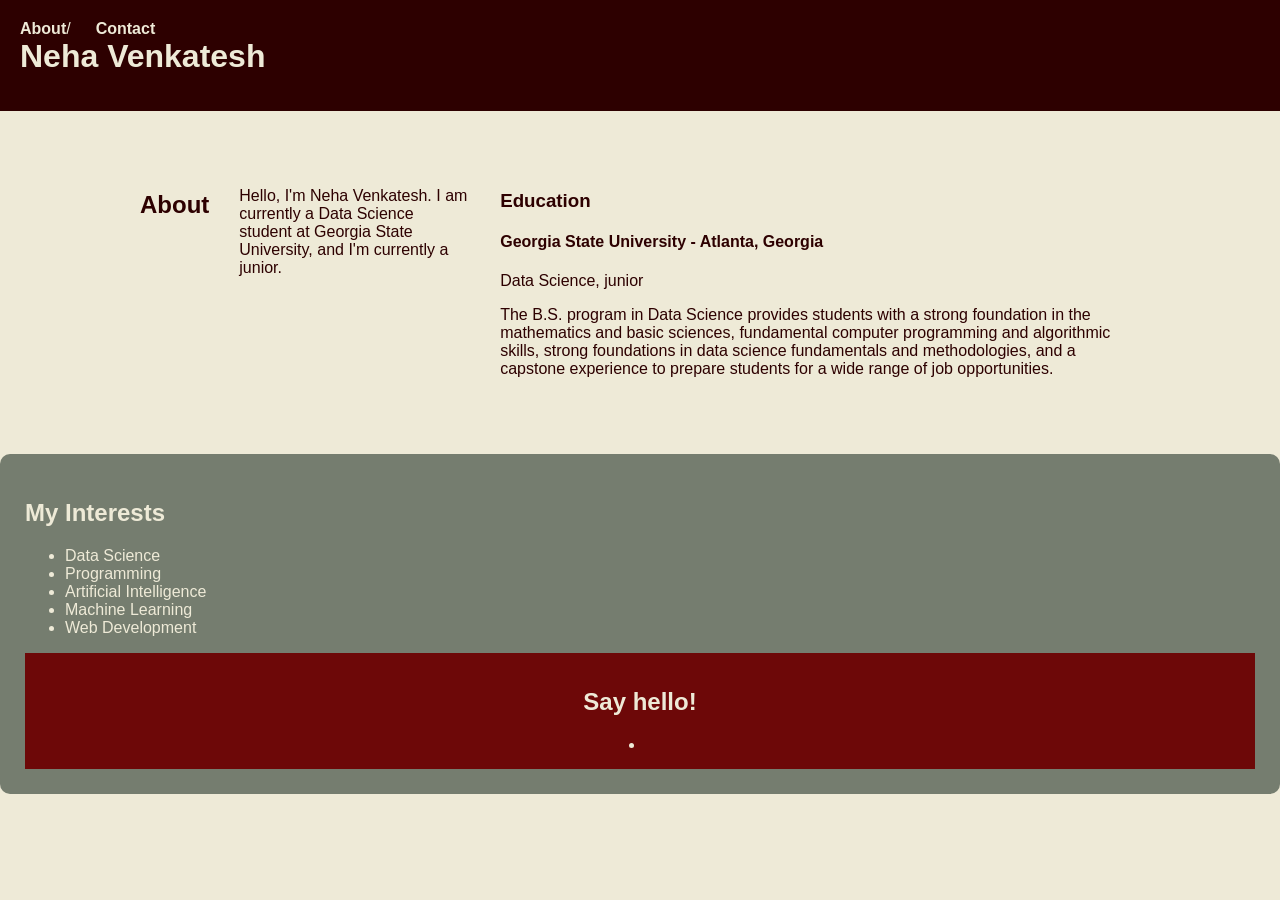
<file: about-me-new.html>
<!DOCTYPE html>
<html lang="en">
  <head>
    <meta charset="UTF-8">
    <meta name="viewport" content="width=device-width, initial-scale=1.0">
    <link rel="stylesheet" href="style_about_me.css">
    <title>Neha Venkatesh - About Me</title>
  </head>
  <body>
    <!-- //  HEADER / INTRO  // -->
    <header>
      <nav>
        <ul>
          <li><a href="#about">About</a>/</li>
          <li><a href="#contact">Contact</a></li>
        </ul>
      </nav>
      <hgroup>
        <h1>Neha Venkatesh</h1>
        <p></p>
      </hgroup>
    </header>

    <main>
      <!-- //  ABOUT  // -->
      <section id="about" class="about-layout">
        <h2>About</h2>
        <p>Hello, I'm Neha Venkatesh. I am currently a Data Science student at Georgia State University, and I'm currently a junior.</p>
        <!-- Education -->
        <section>
          <h3>Education</h3>
          
          <!-- Add more schools by copying the whole <section> block. -->
          <section>
            <h4>Georgia State University - Atlanta, Georgia</h4>
            <p>Data Science, junior</p>
            <p>The B.S. program in Data Science provides students with a strong foundation in the mathematics and basic sciences, fundamental computer programming and algorithmic skills, strong foundations in data science fundamentals and methodologies, and a capstone experience to prepare students for a wide range of job opportunities.</p>
          </section>
        </section><!-- end of Education -->
      </section><!-- end of ABOUT -->
      <!-- SIDEBAR --> <aside class="about-sidebar"> <h2>My Interests</h2> 
        <ul> 
          <li>Data Science</li> 
          <li>Programming</li> 
          <li>Artificial Intelligence</li> 
          <li>Machine Learning</li> 
          <li>Web Development</li> 
        </ul>
    
    <!-- //  FOOTER  // -->
    <footer id="contact">
      <h2>Say hello!</h2>
        <li>
          <a href="https://www.linkedin.com/in/neha-venkatesh-146a322b5?utm_source=share_via&utm_content=profile&utm_medium=member_iose" target="_blank"></a>
            <img src="icon-linkedin.png" alt="Find me on LinkedIn!>
        </li>
      </ul>
      <p>© 2025 by Neha Venkatesh</p>
    </footer>

  </body>
</html>
</file>
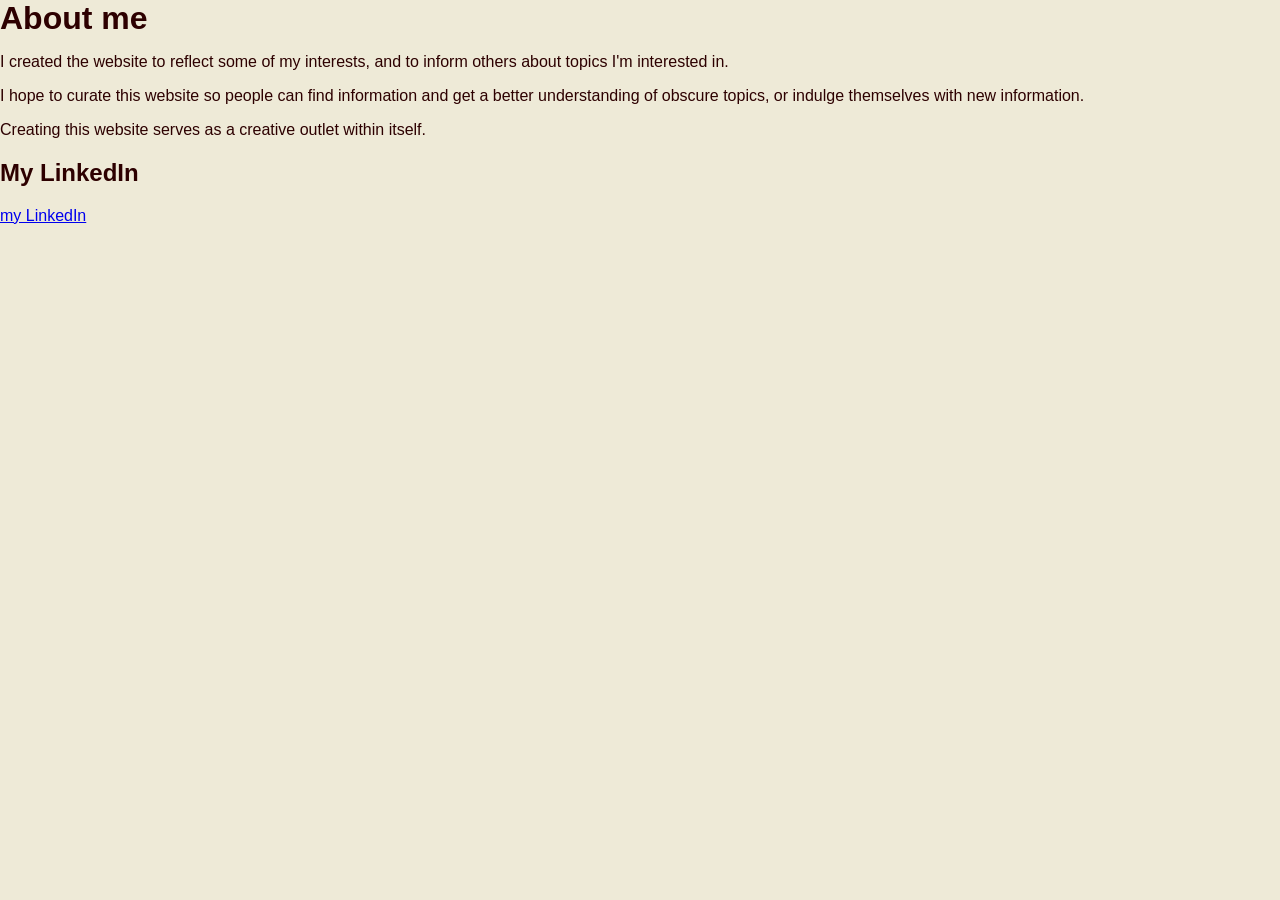
<file: about-me.html>
<!DOCTYPE html>
<html lang = "en">

<head>
  <meta charset = "UTF-8">
  <title>About</title>
  <link rel="stylesheet" href="style_about_me.css">
</head>

<body>
  <h1> About me </h1>
  <p class="p1">I created the website to reflect some of my interests, and to 
      inform others about topics I'm interested in. </p>

  <p class="p2">I hope to curate this website so people can find information
      and get a better understanding of obscure topics, or indulge themselves with
      new information. </p>

  <p class="p3">Creating this website serves as a creative outlet within itself.</p>
  <h2> My LinkedIn </h2>
  <a rel = "LinkedIn" href="https://www.linkedin.com/in/neha-venkatesh-146a322b5?utm_source=share_via&utm_content=profile&utm_medium=member_ios"> my LinkedIn</a>
</body>

</html>
</file>
<file: style_about_me.css>
/*
COLOR PALETTE:
maroon
#2D0000 
dark red
#6D0808
sage green
#757D6F
cream white
#EEEAD7

*/

/*
body {
    background-color: #6D0808;
    color: #2D0000;
    font-family: Arial, sans-serif;
}

h1 {
    color: #2A0432;
}

h2 {
    color: #8E44AD;
}

.p1 {
    color: #5f176e;
}

.p2 {
    color:#b22acd
}

.p3 {
    color:#40044b
}

a {
    color: #8E44AD;
}

css
/*
    COLOR PALETTE
    Maroon: #2D0000
    Dark Red: #6D0808
    Sage Green: #757D6F
    Cream White: #EEEAD7
*/


/* Basic page styling */
body {
    background-color: #EEEAD7;
    color: #2D0000;
    font-family: Arial, sans-serif;
    margin: 0;
}


/* Header */
header {
    background-color: #2D0000;
    color: #EEEAD7;
    padding: 20px;
}


/* Page title */
h1 {
    margin: 0 0 15px 0;
}


/*
use flex box for navigation layout- linking horizontally
*/
nav ul {
    display: flex;
    gap: 25px;
    list-style-type: none;
    margin: 0;
    padding: 0;
}


/* navigation links colors */
nav a {
    color: #EEEAD7;
    text-decoration: none;
    font-weight: bold;
}


/* hover function for links */
nav a:hover {
    color: #757D6F;
    text-decoration: underline;
}


/*
    MAIN PAGE LAYOUT

    Flexbox creates two columns:
    - About content
    - Interests sidebar
*/
.about-layout {
    display: flex;
    gap: 30px;
    max-width: 1000px;
    margin: 40px auto;
    padding: 20px;
}


/* main about content*/
.about-content {
    flex: 2;
    background-color: #EEEAD7;
    border: 3px solid #6D0808;
    padding: 25px;
    border-radius: 10px;
}


/* sidebar */
.about-sidebar {
    flex: 1;
    background-color: #757D6F;
    color: #EEEAD7;
    padding: 25px;
    border-radius: 10px;
}


/* paragrpah styling */
.about-content p {
    line-height: 1.6;
}


/* sidebar links */
.about-sidebar a {
    color: #EEEAD7;
    font-weight: bold;
}


/* footer */
footer {
    background-color: #6D0808;
    color: #EEEAD7;
    text-align: center;
    padding: 15px;
}


/*
    responsive layout- stack columns vertically whne screen becomes smaller
*/
@media (max-width: 700px) {

    .about-layout {
        flex-direction: column;
    }

    nav ul {
        flex-direction: column;
        gap: 10px;
    }
}
</file>
